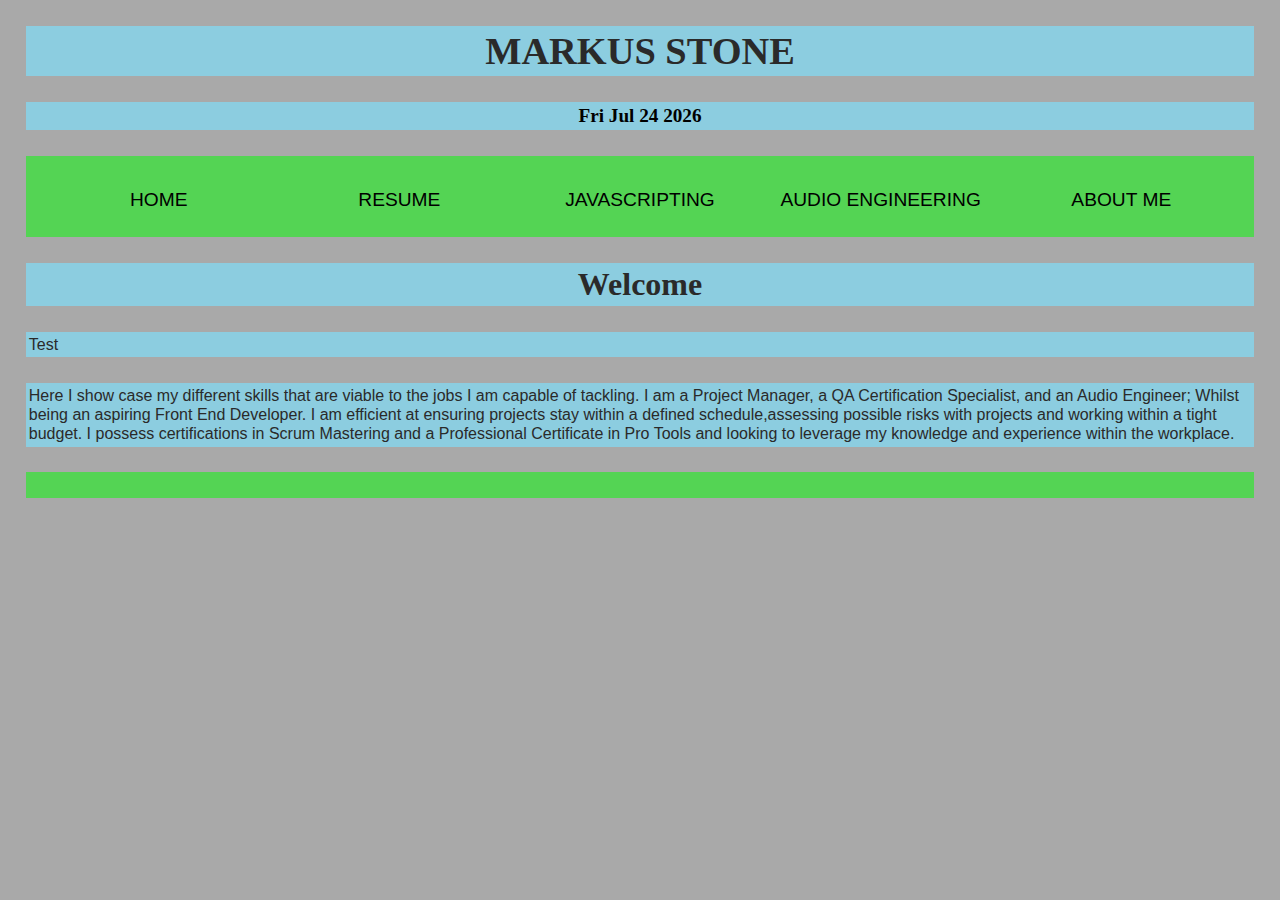
<file: index.html>
<!DOCTYPE html>
<html>
  <head>
    <meta charset="utf-8">
    <title>My Webpage Resume</title>
    <link href="./styles/styles.css" rel="stylesheet" >
    <script async src='./javascript/index.js'></script>

  </head>

  <body>

      <h1>Markus Stone</h1>
      <h4 id='date'></h4>


    <nav>
        <ul>
            <li><span>Home</span></li>
            <li><a href="resume.html">Resume</a></li>
            <li><a href="javascript.html">Javascripting</a></li>
            <li><a href="audioengineering.html">Audio Engineering</a></li>
            <li><a href="aboutme.html">About Me</a></li>
        </ul>
    </nav>



      <h2>Welcome</h2>

      <p>
          Test
      </p>

      <p>
            Here I show case my different skills that are viable to the jobs I am capable of tackling. I am a Project Manager,
            a QA Certification Specialist, and an Audio Engineer; Whilst being an aspiring Front End Developer.
            I am efficient at ensuring projects stay within a defined schedule,assessing possible risks with projects and working within a tight budget.
            I possess certifications in Scrum Mastering and a Professional Certificate in Pro Tools and looking to leverage my knowledge and experience within the workplace.
      </p>


  </body>
  
  <footer>

  </footer>
  
</html>
</file>
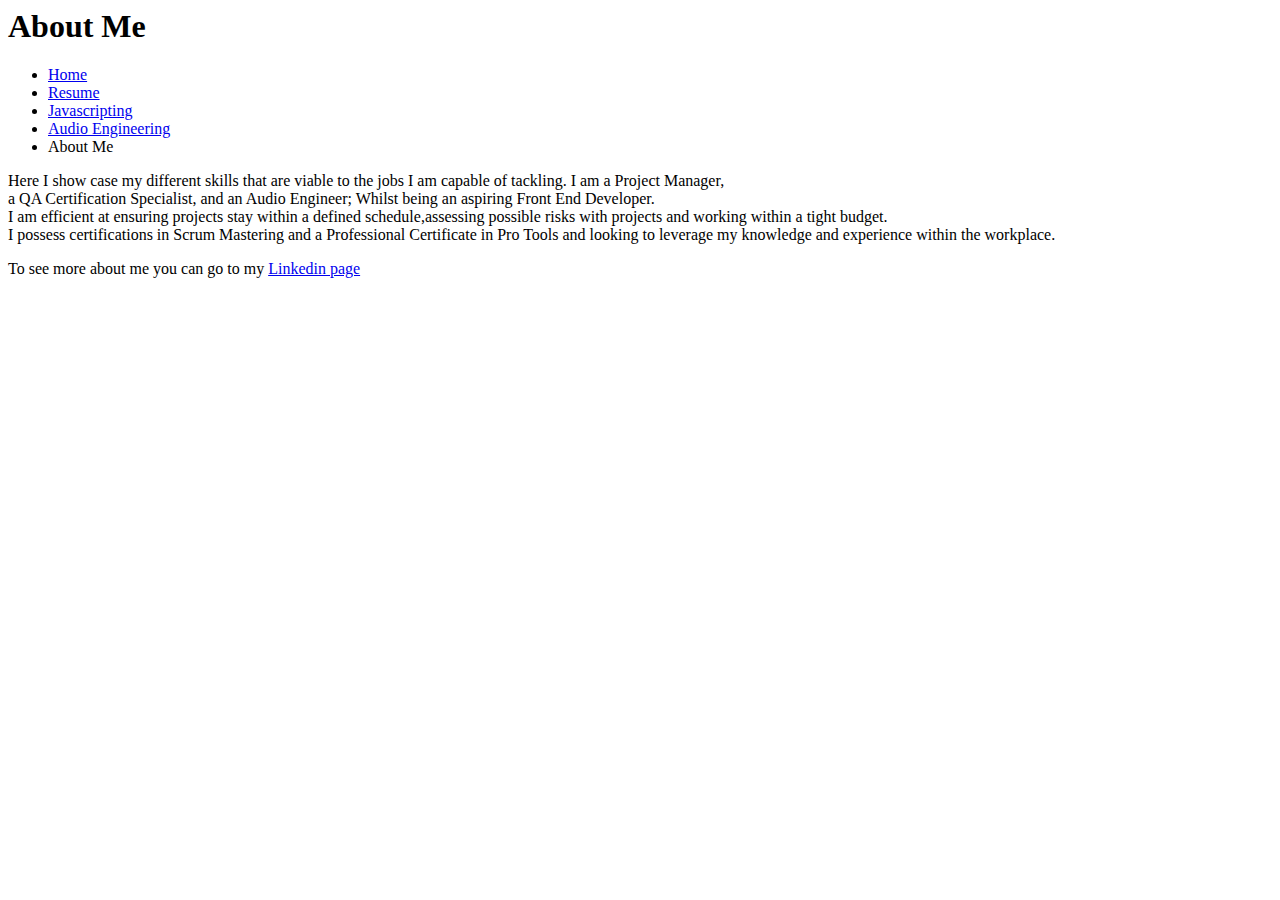
<file: aboutme.html>
<html>

<body>
        <h1>About Me</h1>
        <h4 id='date'></h4>
  
  
      <nav>
          <ul>
            <li><a href="index.html">Home</a></li>
            <li><a href="resume.html">Resume</a></li>
            <li><a href="javascript.html">Javascripting</a></li>
            <li><a href="audioengineering.html">Audio Engineering</a></li>
            <li><span>About Me</span></li>  
          </ul>
      </nav>

      <p>
            Here I show case my different skills that are viable to the jobs I am capable of tackling. I am a Project Manager,<br>
            a QA Certification Specialist, and an Audio Engineer; Whilst being an aspiring Front End Developer.<br> 
            I am efficient at ensuring projects stay within a defined schedule,assessing possible risks with projects and working within a tight budget.<br>
            I possess certifications in Scrum Mastering and a Professional Certificate in Pro Tools and looking to leverage my knowledge and experience within the workplace.
      </p>

     
        <p>To see more about me you can go to my
            <a href= "https://www.linkedin.com/in/stonemarkus/"
            title="Markus Stone's Linkedin profile">Linkedin page</a>
        </p>

    </body>
</html>
</file>
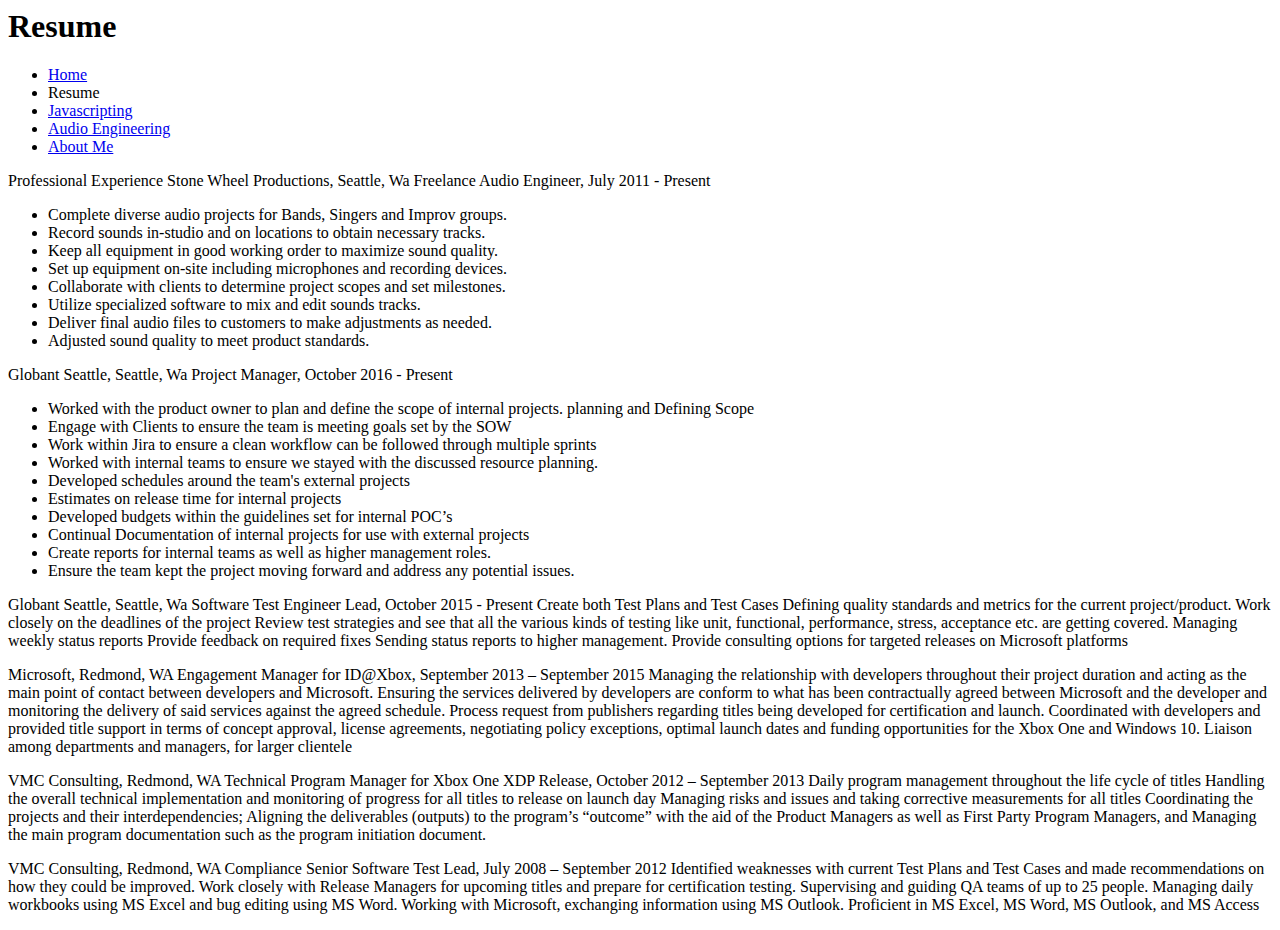
<file: resume.html>
<html>

<body>
    <h1>Resume</h1>
    <h4 id='date'></h4>
  
  
    <nav>
        <ul>
            <li><a href="index.html">Home</a></li>
            <li><span>Resume</span></li>
            <li><a href="javascript.html">Javascripting</a></li>
            <li><a href="audioengineering.html">Audio Engineering</a></li>
            <li><a href="aboutme.html">About Me</a></li>
        </ul>
    </nav>

<p>
        Professional Experience

        Stone Wheel Productions, Seattle, Wa
        Freelance Audio Engineer, July 2011 - Present
    <ul>
        <li>Complete diverse audio projects for Bands, Singers and Improv groups.</li>
        <li>Record sounds in-studio and on locations to obtain necessary tracks.</li>
        <li> Keep all equipment in good working order to maximize sound quality.</li>
        <li>  Set up equipment on-site including microphones and recording devices.</li>
        <li>   Collaborate with clients to determine project scopes and set milestones.</li>
        <li>  Utilize specialized software to mix and edit sounds tracks.</li>
        <li>  Deliver final audio files to customers to make adjustments as needed.</li>
        <li>Adjusted sound quality to meet product standards.</li>
    </ul> 
</P>                                  
    
<P>
        Globant Seattle, Seattle, Wa
        Project Manager, October 2016 - Present
    <ul>
        <li> Worked with the product owner to plan and define the scope of internal projects. planning and Defining Scope</li>
        <li> Engage with Clients to ensure the team is meeting goals set by the SOW</li>
        <li> Work within Jira to ensure a clean workflow can be followed through multiple sprints</li>
        <li>Worked with internal teams to ensure we stayed with the discussed resource planning.</li>
        <li> Developed schedules around the team's external projects</li>
        <li> Estimates on release time for internal projects</li>
        <li> Developed budgets within the guidelines set for internal POC’s</li>
        <li> Continual Documentation of internal projects for use with external projects</li>
        <li> Create reports for internal teams as well as higher management roles.</li>
        <li>Ensure the team kept the project moving forward and address any potential issues.</li>

    </ul>
        

</P> 
                            
                         
<P>
                                Globant Seattle, Seattle, Wa
                                Software Test Engineer Lead, October 2015 - Present
                                Create both Test Plans and Test Cases
                                Defining quality standards and metrics for the current project/product.
                                Work closely on the deadlines of the project
                                Review test strategies and see that all the various kinds of testing like unit, functional, performance, stress, acceptance etc. are getting covered.
                                Managing weekly status reports
                                Provide feedback on required fixes
                                Sending status reports to higher management.
                                Provide consulting options for targeted releases on Microsoft platforms
</P>

<p>
            Microsoft, Redmond, WA
            Engagement Manager for ID@Xbox, September 2013 – September 2015 
            
            Managing the relationship with developers throughout their project duration and acting as the main point of contact between developers and Microsoft.
            Ensuring the services delivered by developers are conform to what has been contractually agreed between Microsoft and the developer and monitoring the delivery of said services against the agreed schedule. Process request from publishers regarding titles being developed for certification and launch. 
            Coordinated with developers and provided title support in terms of concept approval, license agreements, negotiating policy exceptions, optimal launch dates and funding opportunities for the Xbox One and Windows 10.
            Liaison among departments and managers, for larger clientele

</p>
            
            
<p>
                    VMC Consulting, Redmond, WA
                    Technical Program Manager for Xbox One XDP Release, October 2012 – September 2013
                    Daily program management throughout the life cycle of titles
                    Handling the overall technical implementation and monitoring of progress for all titles to release on launch day
                    Managing risks and issues and taking corrective measurements for all titles
                    Coordinating the projects and their interdependencies;
                    Aligning the deliverables (outputs) to the program’s “outcome” with the aid of the Product Managers as well as First Party Program Managers, and Managing the main program documentation such as the program initiation document.
                    

</p>
            
<p>

                    VMC Consulting, Redmond, WA
                    Compliance Senior Software Test Lead, July 2008 – September 2012
                    
                    Identified weaknesses with current Test Plans and Test Cases and made recommendations on how they could be improved.
                    Work closely with Release Managers for upcoming titles and prepare for certification testing. 
                    Supervising and guiding QA teams of up to 25 people. 
                    Managing daily workbooks using MS Excel and bug editing using MS Word. 
                    Working with Microsoft, exchanging information using MS Outlook.
                    Proficient in MS Excel, MS Word, MS Outlook, and MS Access
</p>


    </body>
</html>
</file>
<file: styles/styles.css>
/* || General setup */

html, body {
    margin: 0;
    padding: 0;
}
  
html {
    background-color: #a9a9a9;
}
  
body {
    min-width: 800px;
    margin: 0 auto;
}

    /* || typography */
  
h1, h2, h3 {
    font-family: 'Times New Roman', Helvetica, sans-serif;
    color: #2a2a2a;
}

p, input, li {
    font-family: Arial, Helvetica, sans-serif;
    color: #2a2a2a;
}

h1 {
    font-size: 2.4rem;
    text-align: center;
}

 h2 {
    font-size: 2rem;
    text-align: center;
}

h3 {
    font-size: 1.2rem;
}

h4 {
    font-size: 1.2rem;
    text-align: center;
}

p, li {
    font-size: 1rem;
    line-height: 1.2;
}

/* || header layout */
  
header {
    margin-bottom: 10px;
    display: flex;
    flex-flow: row wrap;
}

body > * {
    background-color: rgb(140, 205, 224);
    padding: .25%;
    margin: 2%;
}

main, header, nav, article, aside, footer, section {
    background-color: rgba(0,255,0,0.5);
    padding: 1%;
}

h1 {
    flex: 5;
    text-transform: uppercase;
}

nav {
    height: 3.5rem;
    flex: 100%;
    display: flex;
}
  
  nav ul {
    padding: 0;
    list-style-type: none;
    flex: 2;
    display: flex;
}
  
  nav li {
    display: inline;
    text-align: center;
    flex: 1;
}
  
  nav a, nav span {
    display: inline-block;
    font-size: 1.2rem;
    height: 1.5rem;
    line-height: 1.7;
    text-transform: uppercase;
    text-decoration: none;
    color: black;
  
}

/* || main layout */
  
  main {
    display: flex;
}
</file>
